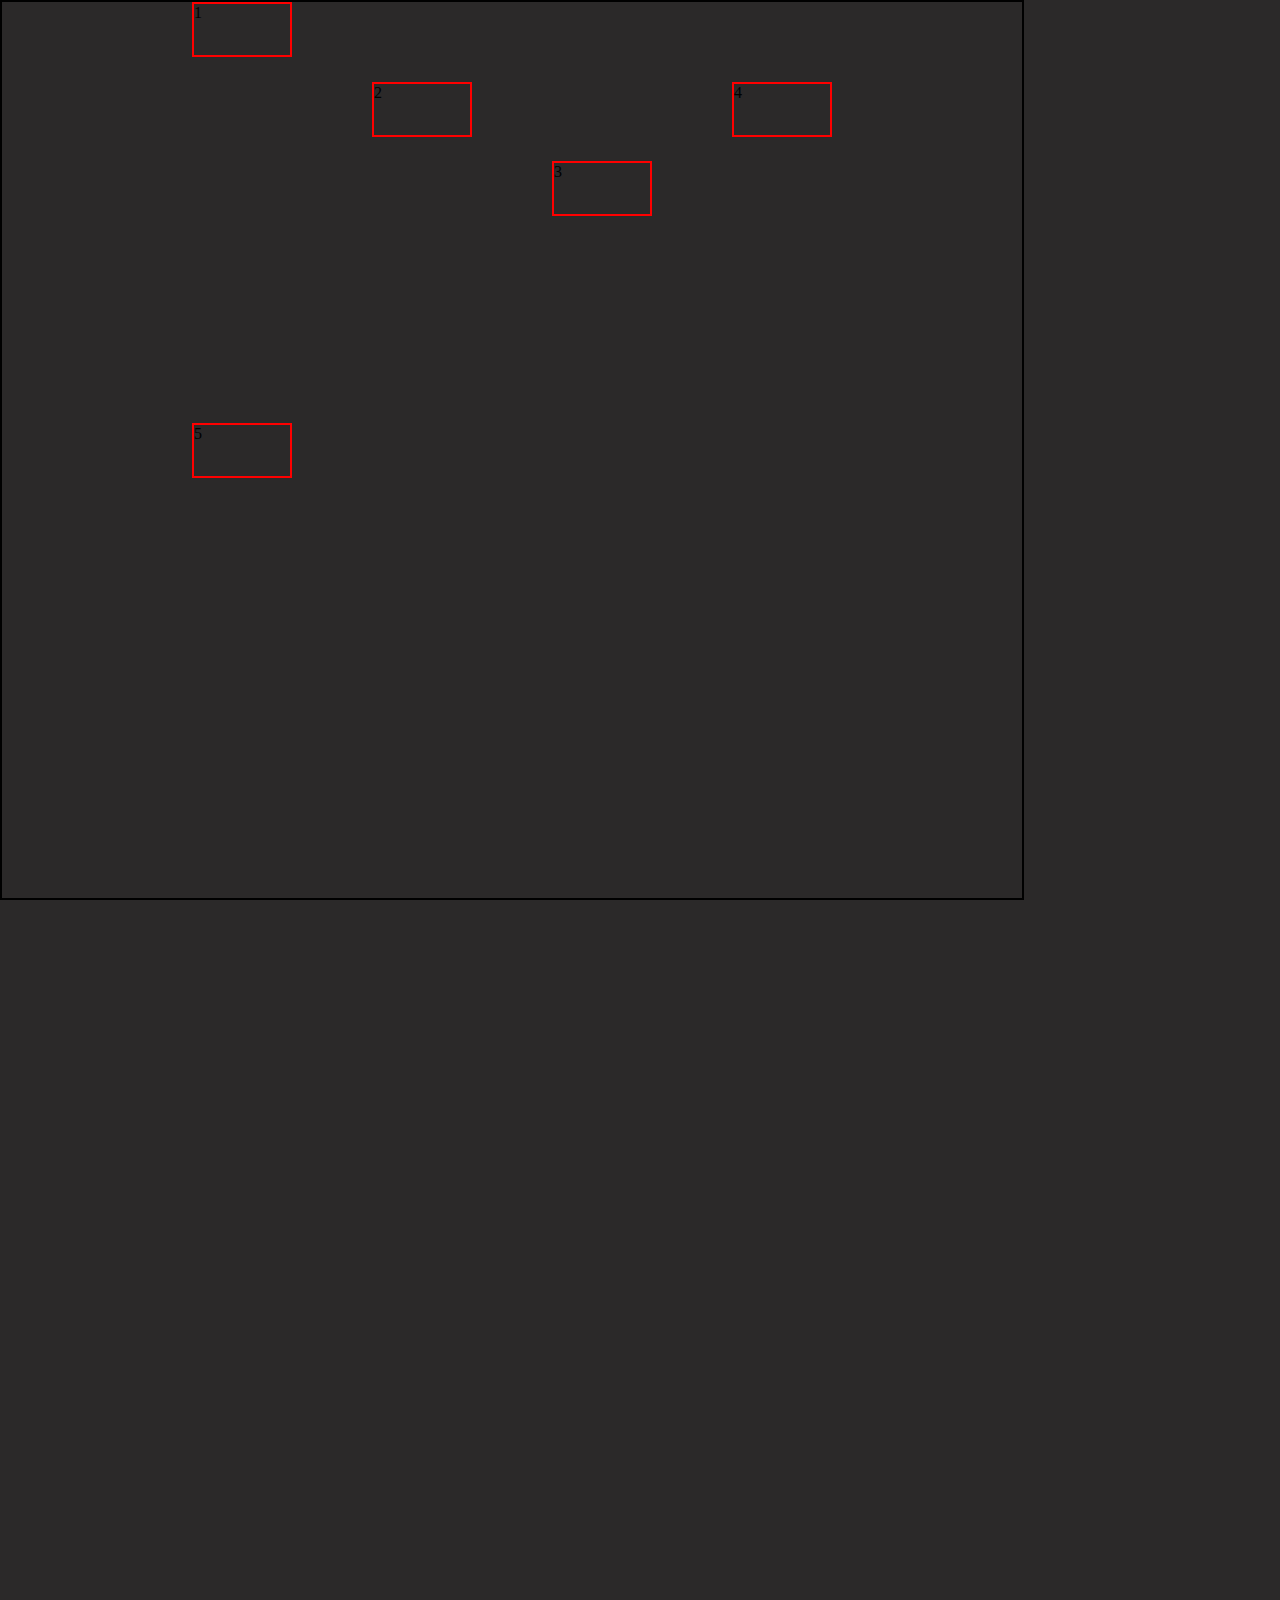
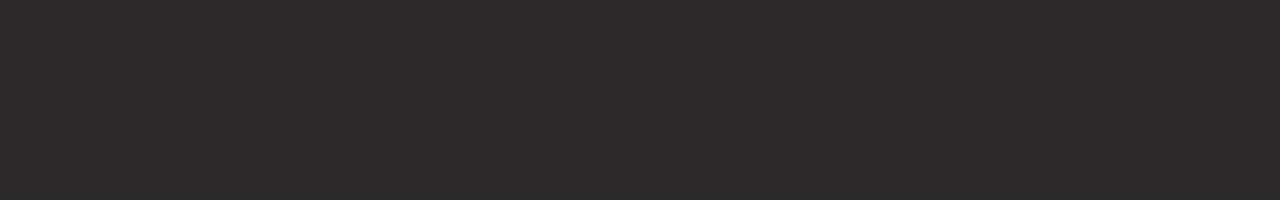
<file: grid2.html>
<!DOCTYPE html>
<html lang="en">
<head>
    <meta charset="UTF-8">
    <meta name="viewport" content="width=device-width, initial-scale=1.0">
    <title>CSS GRID -ULTIMATE MASTERCLASS</title>
    <link rel="stylesheet" href="./style.css">
    <style>
       .container
       {
        border: 2px solid black;
        display: grid;
        grid-template-areas: "nav nav nav"
        "side article article"
        "footer footer footer";
        /* grid-template-columns: [pehla]120px [dusra]100px [tisra];
        grid-template-rows: 100px 100px 100px; */
        width: 80vw;
        height: 100vh;
grid-template-columns:repeat(4, 80px);
grid-template-rows: 1fr 2fr 1fr;
/* gap: 30px; */
row-gap: 20px;
column-gap: 100px;
justify-items: center;
    align-items: center;
    justify-content: center;
   place-content: center;
    

       }
       .items
       {
        border: 2px solid red;
    height: 55px;
    width: 100px;
    }
    .item-1
    {
        /* grid-area: nav;
        background:aqua; */
        align-self: self-start;
    }
    .item-2
    {
        /* grid-area:side ;
        background:peru; */
    }
    .item-3
    {
        /* grid-area: article;
        background:red; */
        align-self: self-end;
    }
    .item-4
    {
        /* grid-area: footer;
        background:yellow; */
    }
    .item-5
    {
        /* grid-area: nav;
        background:black; */
    }
    </style>
</head>
<body>
    <div class="container">
        <div class="items item-1">1</div>
        <div class="items item-2">2</div>
        <div class="items item-3">3</div>
        <div class="items item-4">4</div>
        <div class="items item-5">5</div>
        
    </div>
</body>
</html>
</file>
<file: style.css>
*
{
    margin: 0;
    padding: 0;
    box-sizing: border-box;
   transition: all 0.4s ease; 
}
body
{
    width: 100vw;
    height: 200vh;
    background: rgb(43, 41, 41);    
}
.top-offer
{
    position: sticky;
    top: 0;
    width: 100vw;
    height: 10vh;
    display: flex;
    padding: 10px;
    justify-content: space-around;
    align-items: center;
    text-align: center;
    flex-wrap: wrap;
    background: url('https://www.ultraedit.com/wp-content/uploads/2023/01/45_UE_Holydays_Promos_Header.webp');
   

}
.top-offer button
{
    padding: 0 20px;
    height: 40px;
    border-radius: 10px;
    font-weight: 700;
    font-size: 17px;
}
.top-offer img
{
    width: 200px;
}
nav
{
    background: transparent;
    padding: 10px;
    width: 80%;
    height: 120px;
    display: flex;
    justify-content: space-between;
    align-items: center;
    text-align: center;
    color: white;
    /* border: 2px solid white; */
    margin: auto;
}
nav .logo
{
    display:flex;
    justify-content: center;
    
}

nav .logo span
{
    padding:5px 10px;
    height: 60px;
    background: rgb(244, 217, 12);
    font-size: 30px;
    text-align: center;
    display: flex;
    justify-content: center;
    align-items: center;
    font-weight: 900;
    color: rgb(43, 41, 41);
    border-radius: 6px;
    font-style: italic;
    flex-wrap: wrap;
    font-family: 'Franklin Gothic Medium', 'Arial Narrow', Arial, sans-serif;
}
.logo-text
{
    text-align: justify;
    margin-left: 15px;
}
.logo-text h1
{
    font-size: 25px;
    font-weight: 600;
    font-family: 'Franklin Gothic Medium', 'Arial Narrow', Arial, sans-serif;
    margin-top: 10px;
}
.logo-text p
{
    font-size: 12px;
    font-family:'Times New Roman', Times, serif;
    font-weight:200;
    margin-top: 7px;
}

.menu ul
{
    display: flex;
    justify-content: center;
    align-items: center;
    gap: 50px;
}
.menu ul a
{
    list-style: none;
    text-decoration: none;
}
.menu ul img
{
    width: 30px;
    
}
.menu ul li
{
    list-style: none;
    color: white;
    font-size: 20px;
    padding: 10px;
}
.menu ul li:hover
{
  
    background: white;
    color: black;
    border-radius: 20px;
}
/* main div start from here */
.main
{
    width: 100%;
    /* height: 60vh; */
    /* background: red; */
    display: flex;
    justify-content:space-evenly;
    align-items: center;
    text-align:justify;
    color: white;
    flex-wrap: wrap;
}


.main .main-content  span
{
    font-size: 50px;
    font-family: 'Franklin Gothic Medium', 'Arial Narrow', Arial, sans-serif;
    
}
.main .main-content  span:nth-child(1)
{
    background:rgb(69, 64, 64);
    color: rgb(244, 217, 12);
    padding: 6px;
    border-radius: 5px;
    margin-right: 10px;
    
}

.main .main-content  span:nth-child(3)
{
    font-weight: 100;
    font-family:'Gill Sans', 'Gill Sans MT', Calibri, 'Trebuchet MS', sans-serif;

}
.main .main-content h2
{
   width: 600px;
    margin-top: 40px;

}
.main .main-content a
{
    color: white;
}
.main .main-content a:hover
{
color: blue;
}
 .btn
{
    width: 500px; 
    margin-top: 40px;
    font-size: 17px;
    font-weight: 600;
    height: 50px;
    text-align: center;
    display: flex;
    justify-content: space-between;
    text-align: j;
}
.btn button
{
    padding: 10px 30px 10px 30px;
    width:300px;
    height: 50px;
    margin: 10px;
    color: white;
    font-weight: 700;
    border-radius: 10px;
}
.btn-1
{
    background: rgb(38, 182, 182);
    border: none;
    margin-left: -30px;
}
.btn-2
{
    background:transparent;
    border: 2px solid white;
    color: white;
}
.btn-2:hover
{
    background: rgba(0,0,0,0.8);
}

.btn-1:hover
{
    background: rgba(27, 119, 232, 0.8);
}

.updates
{
    margin-top: 30px;

}

.awards
{
    width: 100%;
    color: white;
    text-align: center;
    padding: 30px 0;
    margin-bottom: 20px;
}


.award-image{
    display: flex;
    width: 100%;
    justify-content:center;
    gap: 20px;
    padding: 20px 0;
    flex-wrap: wrap;
}

.awards .reviews img
{
    width: 120px;
    margin-bottom: 20px;
}

.reviews span
{
    color: rgb(10, 144, 253);
    font-size: 17px;
}

.text-edits
{
    /* margin-top: 30px; */
     background: rgb(233, 233, 18);
     padding: 20px 0;
     font-size: 30px;
     font-weight:900 ;
     color: black;
     font-family: serif;
     /* height: 15vh; */
     margin-top: 50px;
   margin-bottom: -50px;
}

/* editors start from here */
.editors
{
    width: 100vw;
    /* height: 40vh; */
    background: white;
    display: flex;
    justify-content: center;
    gap: 20px;
    align-items: center;
    text-align: center;
    color: black;
    flex-wrap: wrap;
   padding-top: 130px ;
}
.editors>div
{
    width: 15%;
/* background: red; */
    padding: 10px 20px;
    height: 60%;
    font-family: 'Franklin Gothic Medium', 'Arial Narrow', Arial, sans-serif;
}

.editor .flash
{
width: 40px;
padding: 5px 7px;
background: black;
border-radius: 5px;
}

.icons i
{
    font-size: 60px;
}

/* access-conetent div start from here */
.access-content
{
    width: 100%;
    /* height: 30vh; */
    background: white;
    padding: 20px;
    font-size: 20px;
    align-items: center;
    font-family: sans-serif;
    font-weight: 200;
    display: flex;
    justify-content: center;
    gap: 20px;
    flex-direction: column;
    align-items: center;
    flex-wrap: wrap;
}
.access-content span
{
     
    font-weight: 800;
}

/* tool-package-box start from here */
.tool-package-box
{
    width: 100%;
    /* height: 70vh; */
    background:white;
    padding: 20px 20px;
display: flex;
justify-content: center;
gap: 10px;
align-items: center;
flex-wrap: wrap;
}

.tool-package-box .package-box
{
    height:70%;
    width: 12%;
    /* background: blue; */
    color:black;
    margin: 20px;
    text-align: center;
    display: flex;
justify-content: center;
gap: 10px;
flex-direction: column;
align-items: center;
font-family: 'Franklin Gothic Medium', 'Arial Narrow', Arial, sans-serif;
}
.tool-package-box .package-box button
{
    margin-bottom: -20px;
    padding:10px 0;
    width: 80%;
    text-align: center;
    background: rgb(27, 227, 227);
    border: none;
    border-radius: 10px;
    color: white;
    font-family: sans-serif;
    font-weight: 700;
}

/* testimonials-div start from here */

.testimonials
{
    width: 100%;
    /* height: 70vh; */
    /* background: #efefef; */
    padding: 40px 30px;
    text-align:center;
    font-family: sans-serif;
    color: white;
}
.testimonials .testing-text
{
    display: flex;
    justify-content: space-evenly;
    gap: 10px;
    align-items: center;
    width: 100%;
    height: 80%;
    /* background: blue; */
    padding: 10px;
    text-align: justify;
    flex-wrap: wrap;
    
}
.testimonials .testing-text>div
{
    width: 30%;
}

.testimonials .testing-text>div h1
{
    margin-bottom: 40px;
}
.testimonials .testing-text>div p
{
    margin-bottom: 20px;
}
.testimonials .ultr-btn
{
width: 35%;
padding: 20px 20px;
border: none;
background: rgb(27, 227, 227);
font-size: 14px;
font-weight: 800;
color: white;
border-radius: 10px;
}

/* footer start from here */
 footer
 {
    width: 100%;
    background: #efefef;
    padding: 10px 30px;
 }
 .lang-link
 {
    width: 80%;
padding: 60px 10px;
    display: flex;
    justify-content: center;
    gap: 40px;
    align-items:center;
    text-align: justify;
    /* background: red; */
    margin: auto;
    font-size: 13px;
    flex-wrap: wrap;
 }
 .lang-link>div
{
height: 100%;
text-align: start ;
font-family: sans-serif;

}
.lang-link>div h1
{
    margin-bottom: 20px;
}

.lang-link>div ul li
{
    list-style: none;
    text-decoration: none;
    font-family: sans-serif;
}
footer .uses
{
    margin-top: -80px;
}

footer .General-policy
{
    margin-top: -50px;   
}
 footer .subscription
 {
    margin-top: -40px;
 }
 footer .subscription input
 {
    margin: 20px 0;
    padding: 10px 30px;
    outline: none;
    border: none;
    border-radius: 10px;
 }
 footer .subscription button
 {
     padding: 10px 70px;
     font-family: sans-serif;
     color: white;
     border: none;
     background: rgb(27, 227, 227);
     border-radius: 10px;
     font-weight: 800;
 }

 /* secial-media-icon start from here */
footer .social-medias-icon
{
    width: 100%;
    display: flex;
    justify-content: space-around;
    align-items: center;
    text-align:justify;
    flex-wrap: wrap;
    gap: 20px;
}

footer .social-medias-icon .social-icons
{
    display: flex;
    justify-content: space-around;
    align-items: center;
    text-align:justify;
    gap: 20px;
    font-size: 20px;
}
footer .social-medias-icon p
{
    margin: 10px 0;
}
footer .social-medias-icon .social-icons i
{
    color: black;
}
footer .social-medias-icon h1
{
    margin: 10px 0;
    font-family: sans-serif;
}
footer .social-medias-icon  span
{
padding: 6px 3px;
font-size:30px ;
background: orange;
border-radius: 10px;
}



/* media query start from here */
@media screen and (max-width:1400px) 
{
   

    .top-offer 
    {
        min-height: 30vh;
        }
    .top-offer h1
    {
        font-size: 25px;
        
        }
    .top-offer button
    {
        padding: 0 20px;
        height: 40px;
        border-radius: 10px;
        font-weight: 700;
        font-size: 14px;
    }
    .top-offer img
    {
        width: 180px;
    } 

    /* nav bar start from here */
    nav
{
    height: 20vh;
    flex-wrap: wrap;
    display: flex;
    justify-content: center;
    margin-top: 20px;
}
nav .logo
{
    display:flex;
    justify-content: center;
}

nav .logo span
{
    padding:5px 10px;
    height: 50px;
    font-size: 30px;
    flex-wrap: wrap;
   }
.logo-text
{
    margin-left: 5px;
}
.logo-text h1
{
    font-size: 25px;
}
.logo-text p
{
    font-size: 13px;
}

.menu ul
{
    gap: 10px;
    width: 100%;
}

.menu ul img
{
    width: 30px;
    
}
.menu ul li
{
    font-size: 17px;
}


/* main is start from here */

.main
{
    height: 120vh;
    display: flex;
    justify-content:center;
    flex-wrap: wrap;
    align-items: center;
    text-align: center;
}
.main .main-content  span
{
    font-size: 40px;
}
.main .main-content  span:nth-child(1)
{
    margin-right: 0px;
}
.main .main-content 
{
   width: 90%;
    margin-top: 20px;
}
.main .main-content h2
{
   width:100%;
    margin-top: 40px;
    font-size: 17px;

}
.btn
{
    width:100%;
    margin-top: 20px;
    font-size: 15px;
    height: 10vh;
    text-align: center;
    display: flex;
    justify-content:center;
    flex-wrap: wrap;
}

.image img
{
    width: 60%;
} 

.updates
{
    margin-top: 100px;
height: 12vh;
margin-bottom: -30px;
}

/* awards and its content start from here */

.awards
{
   height:60vh ;
    padding: 20px 0;
}
.award-image img
{
    width: 70%;
}

/* text-edits is start from here */

.text-edits
{
font-size: 17px;
background: rgb(43, 41, 41) ;
color: white;
margin-top: 10px;
}

/* editors start from here */
.editors
{
    width: 100vw;
    height: 150vh;
   
}
.editors>div
{
width: 80%;
padding: 10px;
height: 200px;

}
.access-content
{
    font-size: 16px;
    display:inline-block;
    flex-direction: column;
    text-align: center;
}
.access-content h2
{
    margin-bottom: 20px;
}


/* tool-package-box start from here */
.tool-package-box
{
    background:rgb(43, 41, 41);
    color: white;
    padding:30px 0px;
    text-align: justify;
}
.tool-package-box .package-box
{
    width: 80%;
   padding: 70px 0;
    background:rgb(43, 41, 41);
    color: white;
    margin: 30px 0px;;
    text-align:justify;
}

/* testimonial div start fromhere */


.testimonials .testing-text
{
    display: flex;
    justify-content:center;
    /* background: blue; */ 
}
.testimonials .testing-text>div
{
    width: 100%;
    padding: 10px 20px;
}
.testimonials .ultr-btn
{
    width: 90%;
}
.subscription input
{
    width: 100%;
    font-size: 15px;
}
.subscription button
{
    width: 100%;
    padding: 20px 70px;
    font-size: 20px;
}
.lang-link>div
{
    width: 100%;
    margin: 20px 0;
}
footer .social-medias-icon .social-icons i
{
    font-size: 30px;
    margin-bottom: 50px;
}
}
</file>
